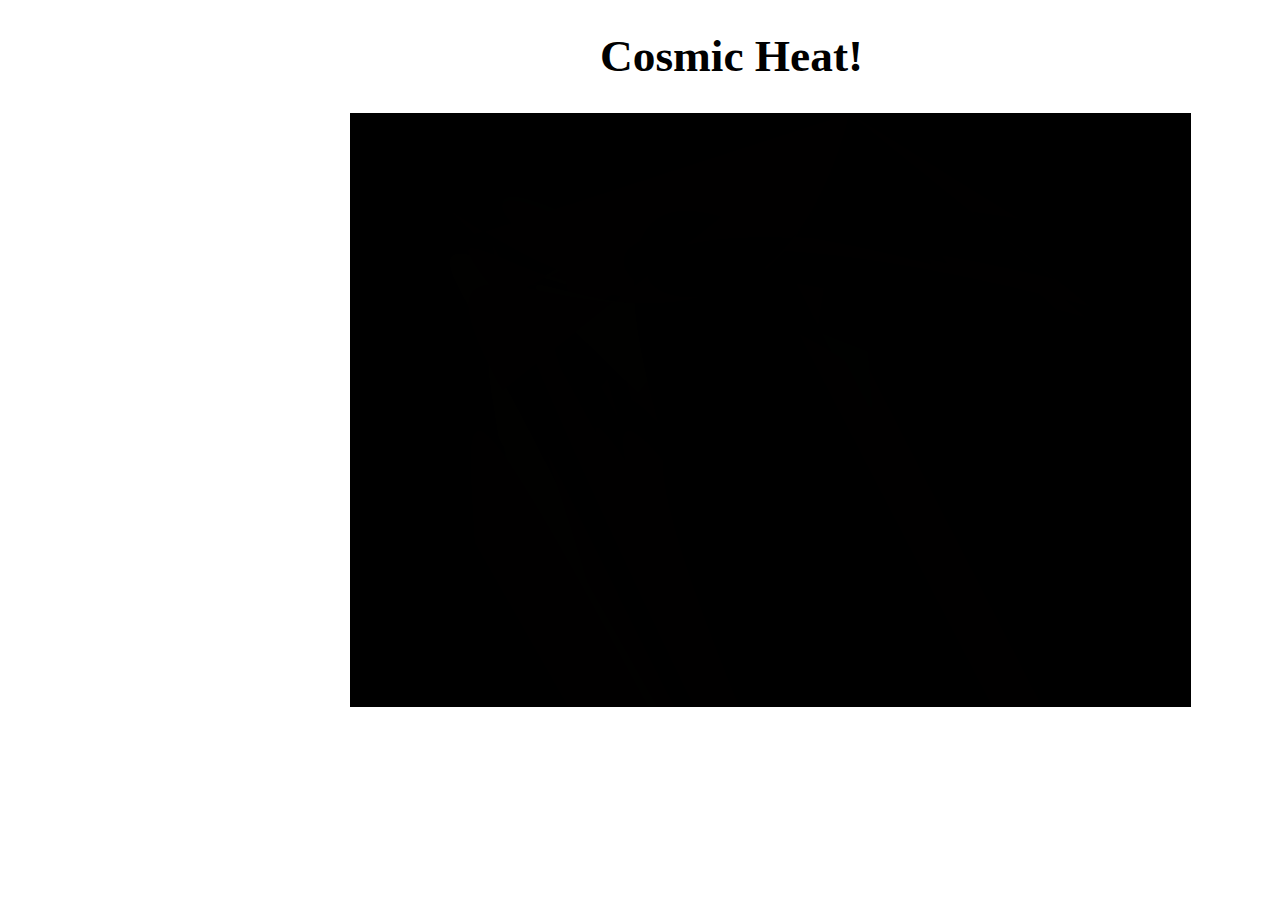
<file: assign...practice/index.html>
<!DOCTYPE html>
<html>
  <head>
    <meta charset="UTF-8">
    <title>P5.js Template</title>
    <script src="libraries/p5.js" type="text/javascript"></script>
    <script src="libraries/p5.dom.js" type="text/javascript"></script>
    <script src="sketch.js" type="text/javascript"></script>
    <style> body {padding: 0; margin: 0;} canvas {vertical-align: top;} </style>
    <link rel="stylesheet" href="style.css">
  </head>
  <body>
    <h1> Cosmic Heat! </h1>
  </body>
</html>
</file>
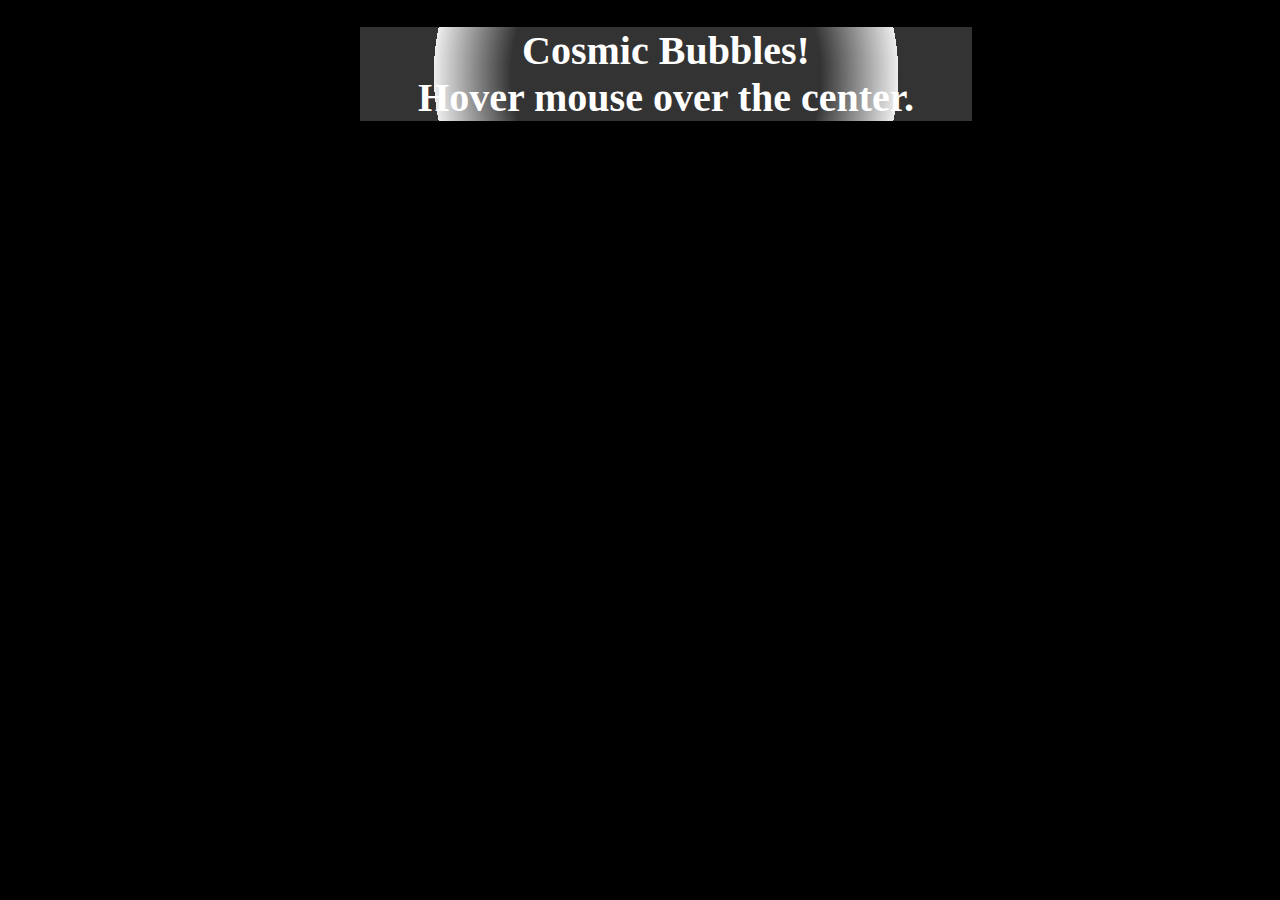
<file: assignment 1/index.html>
<!DOCTYPE html>
<html>
  <head>
    <meta charset="UTF-8">
    <title>P5.js Template</title>
    <script src="libraries/p5.js" type="text/javascript"></script>
    <script src="libraries/p5.dom.js" type="text/javascript"></script>
    <script src="sketch.js" type="text/javascript"></script>
    <link rel="stylesheet" href="style.css">
  </head>
  <body>
    <h1> Cosmic Bubbles! <br>
     Hover mouse over  the center.  </h1>
  </body>
 </html>
</file>
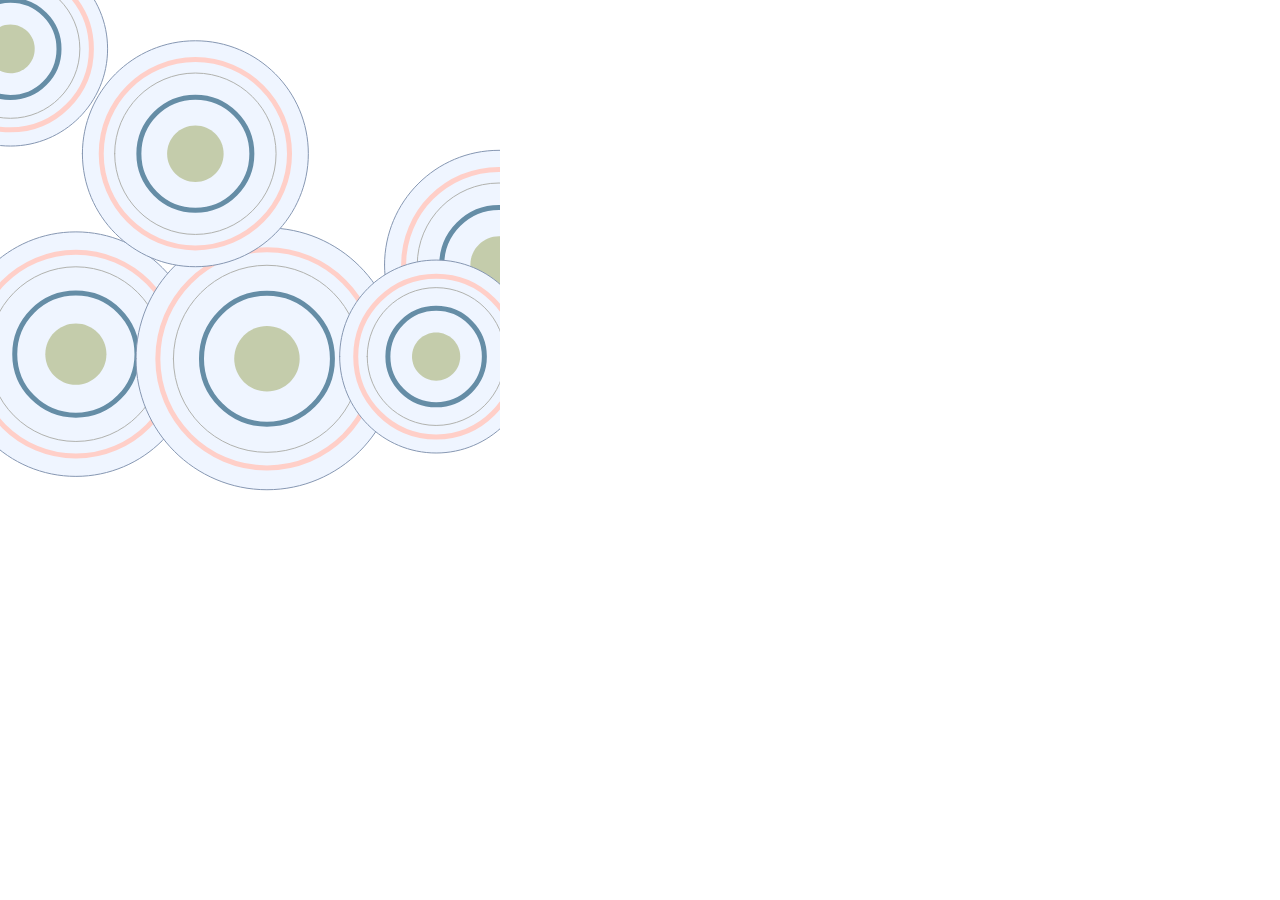
<file: custom Shape/index.html>
<!DOCTYPE html>
<html>
  <head>
    <meta charset="UTF-8">
    <title>P5.js Template</title>
    <script src="libraries/p5.js" type="text/javascript"></script>
    <script src="libraries/p5.dom.js" type="text/javascript"></script>
    <script src="sketch.js" type="text/javascript"></script>
    <style> body {padding: 0; margin: 0;} canvas {vertical-align: top;} </style>
  </head>
  <body>
  </body>
</html>
</file>
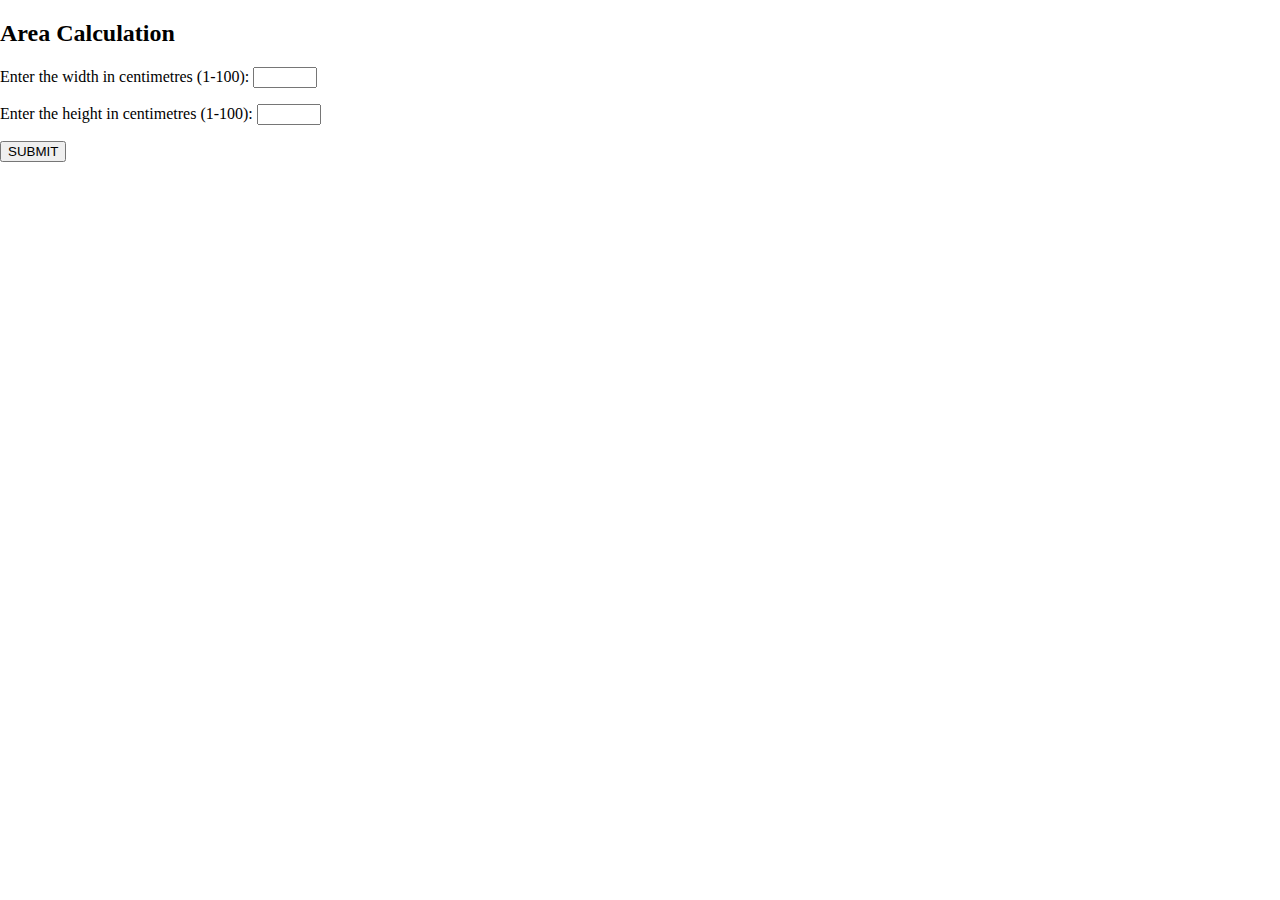
<file: function exercise1/index.html>
<!DOCTYPE html>
<html>
  <head>
    <meta charset="UTF-8">
    <title>P5.js Template</title>
    <script src="libraries/p5.js" type="text/javascript"></script>
    <script src="libraries/p5.dom.js" type="text/javascript"></script>
    <script src="sketch.js" type="text/javascript"></script>
    <style> body {padding: 0; margin: 0;} canvas {vertical-align: top;} </style>
  </head>

  <body>
    <h2> Area Calculation </h2>
    <form name="submit_form" method="post" onSubmit="calcArea(box_width.value, box_height.value)">
    Enter the width in centimetres (1-100):
    <input name="box_width" type="number" size="3" min="1" max="100"> <p>
    Enter the height in centimetres (1-100):
    <input name="box_height" type="number" size="3" min="1" max="100"> <p>
    <input type="submit" value="SUBMIT">
    </form>

  </body>
</html>
</file>
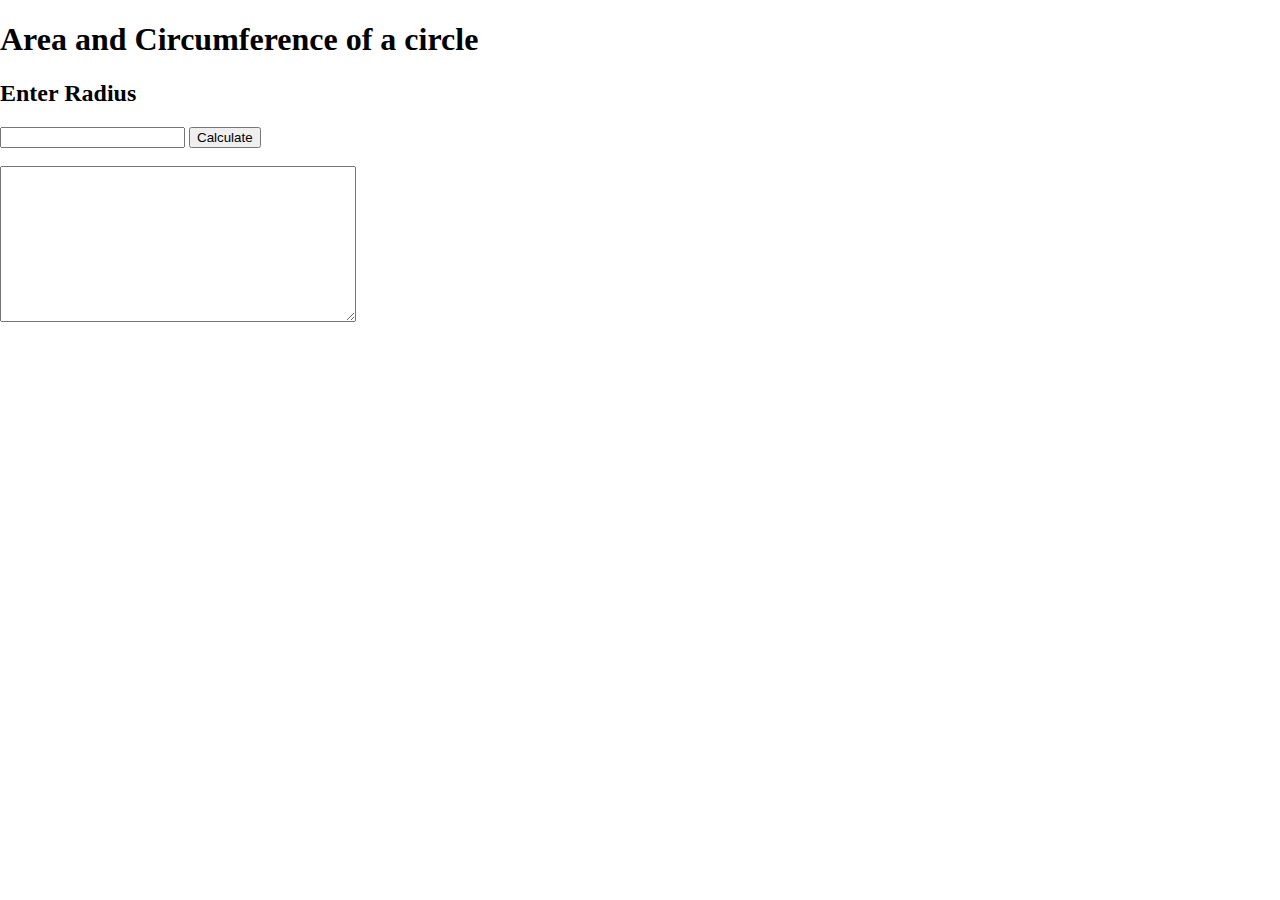
<file: function exercise2/index.html>
<!DOCTYPE html>
<html>
  <head>
    <meta charset="UTF-8">
    <title>P5.js Template</title>
    <script src="libraries/p5.js" type="text/javascript"></script>
    <script src="libraries/p5.dom.js" type="text/javascript"></script>
    <script src="sketch.js" type="text/javascript"></script>
    <style> body {padding: 0; margin: 0;} canvas {vertical-align: top;} </style>
  </head>
  <body>
    <h1> Area and Circumference of a circle </h1>
    <h2> Enter Radius </h2>
      <input type="text" id="radius"/>
      <input type="button" id="submit" value="Calculate"  onclick="getData();"/>
      <br><br>
      <textarea id="output" style="width:350px; height:150px"></textarea>
  </body>
</html>
</file>
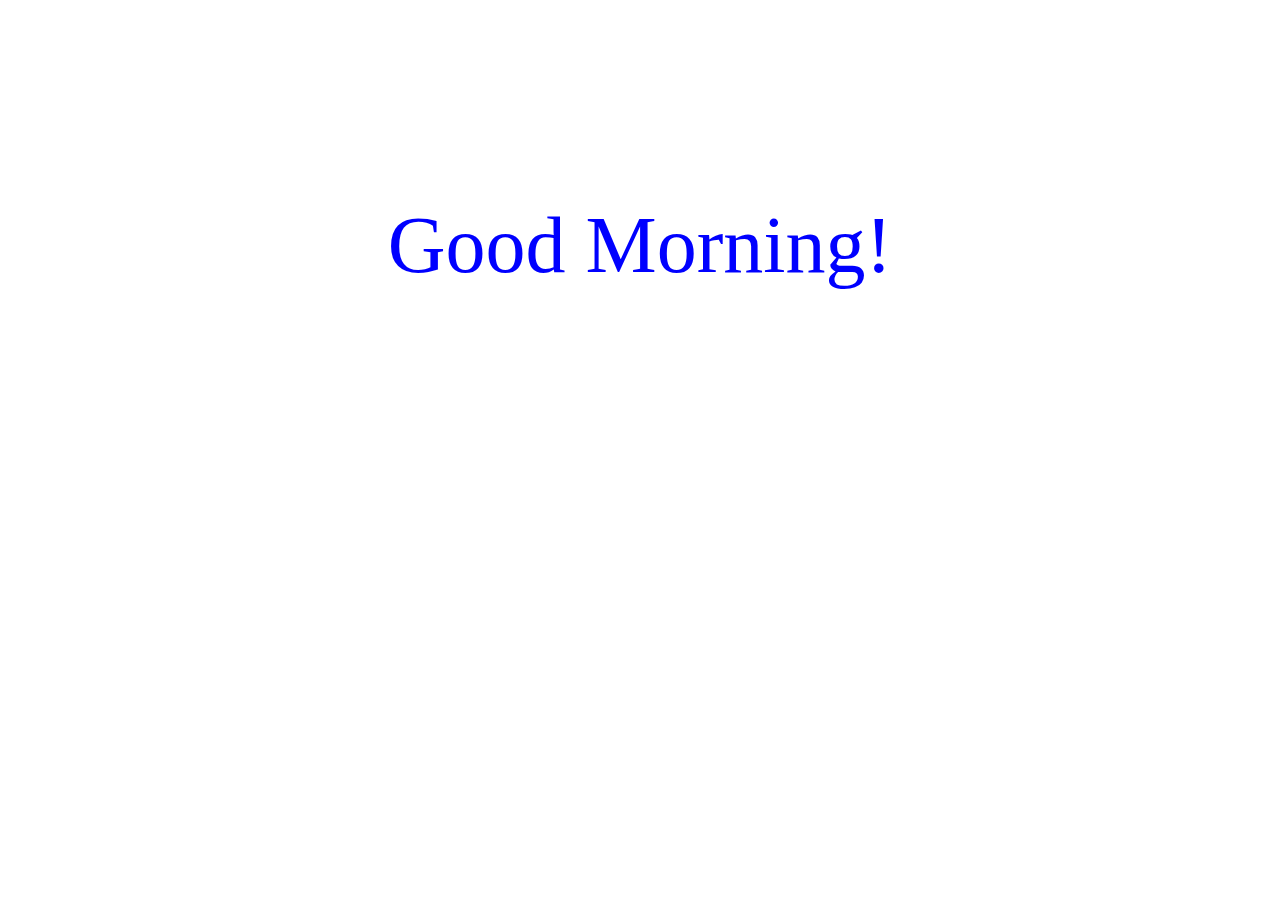
<file: if statement exercise 2/index.html>
<!DOCTYPE html>
<html>
  <head>
    <meta charset="UTF-8">
    <title>P5.js Template</title>
    <script src="libraries/p5.js" type="text/javascript"></script>
    <script src="libraries/p5.dom.js" type="text/javascript"></script>
    <script src="sketch.js" type="text/javascript"></script>
    <style> body {padding: 0; margin: 200px; color:blue;
                  font-size: 60pt; text-align:center;} </style>
  </head>
  <body>
  </body>
</html>
</file>
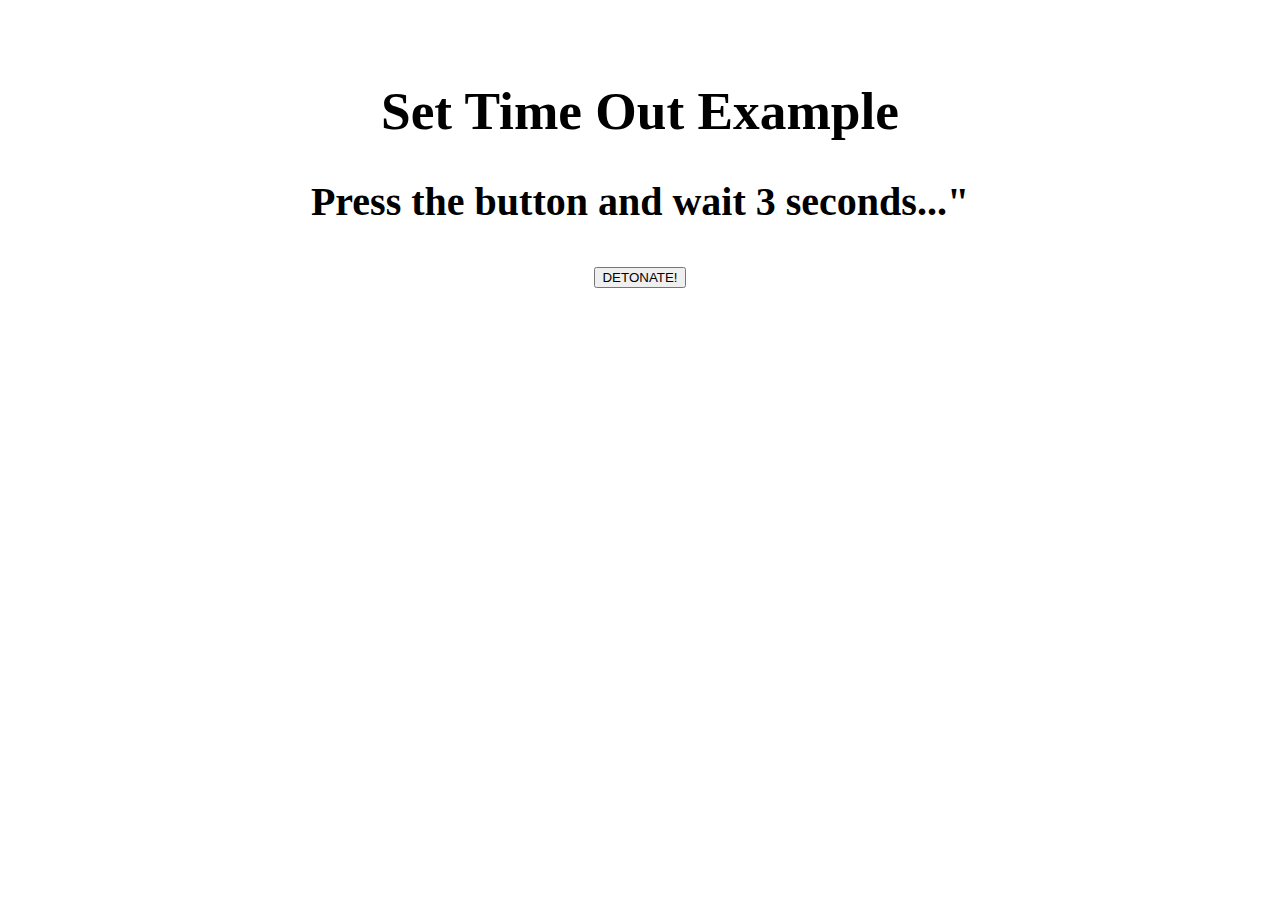
<file: My timer exercise 1/index.html>
<!DOCTYPE html>
<html>
  <head>
    <meta charset="UTF-8">
    <title>P5.js Template</title>
    <script src="libraries/p5.js" type="text/javascript"></script>
    <script src="libraries/p5.dom.js" type="text/javascript"></script>
    <script src="sketch.js" type="text/javascript"></script>
    <style> body {padding: 0; margin: 80px; font-size:20pt; text-align: center}  </style>
  </head>
  <body>
      <h1> Set Time Out Example </h1>
    <h2> Press the button and wait 3 seconds..." </h2>
     <button onClick="detonate()"> DETONATE! </button>
  </body>
</html>
</file>
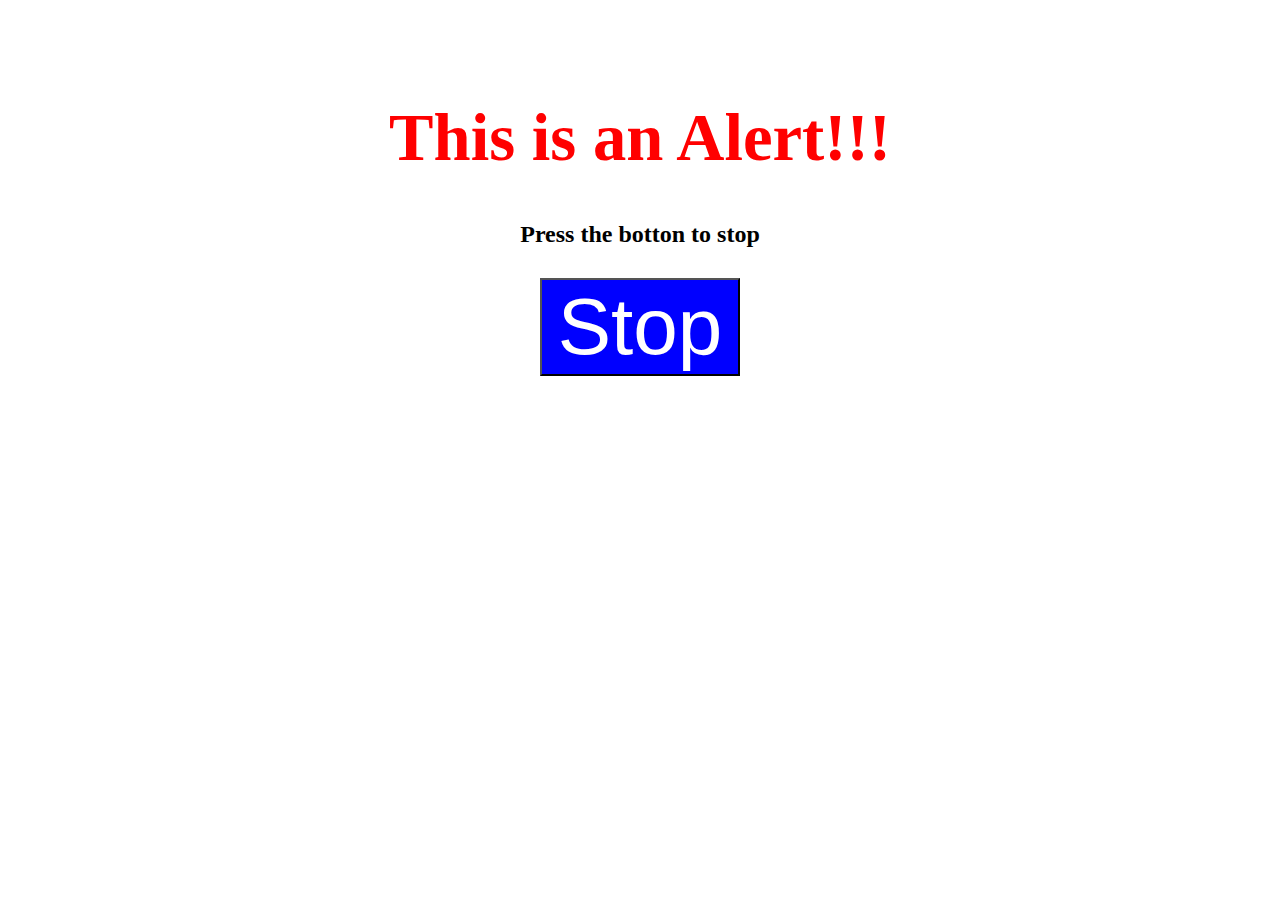
<file: My timing exercise 2/index.html>
<!DOCTYPE html>
<html>
  <head>
    <meta charset="UTF-8">
    <title>P5.js Template</title>
    <script src="libraries/p5.js" type="text/javascript"></script>
    <script src="libraries/p5.dom.js" type="text/javascript"></script>
    <script src="sketch.js" type="text/javascript"></script>
    <style> body {
	   margin: 100px;
	   margin-left: 100px;
	   margin-right: 100px;
	   text-align: center;
    }
	
	h1   {
	   color: red;
	   font-size: 50pt;
	 }
	 .styled-button  {
	    background-color: blue;
		margin: 10px;
		font-size: 60pt;
		color: white;
		width: 200px;
	}
   </style>
  </head>

  <body onLoad = "display()">
<h1> This is an Alert!!! </h1>
<h2> Press the botton to stop </h2>
<button onClick="stop()" class="styled-button"> Stop </button>

  </body>
</html>
</file>
<file: assign...practice/style.css>
body   {
    padding: 0;
    margin-left: 350px;
    margin-top:  0px;
}

h1   {
    font-family: cursive;
    font-size:  34pt;
    margin-left: 250px;
}
</file>
<file: assignment 1/style.css>
body {
       padding: 0;
       margin-left: 360px;
       margin-top:  0px;
       background-color: black;
}
h1   {
       padding: 0;
       font-size: 30pt;
       margin-right: 300px;
       text-align: center;
       background: radial-gradient(circle at 50%, #333, #333 50%, #eee 75%, #333 75%);
       font-family:cursive;
       color: white;
   }
</file>
